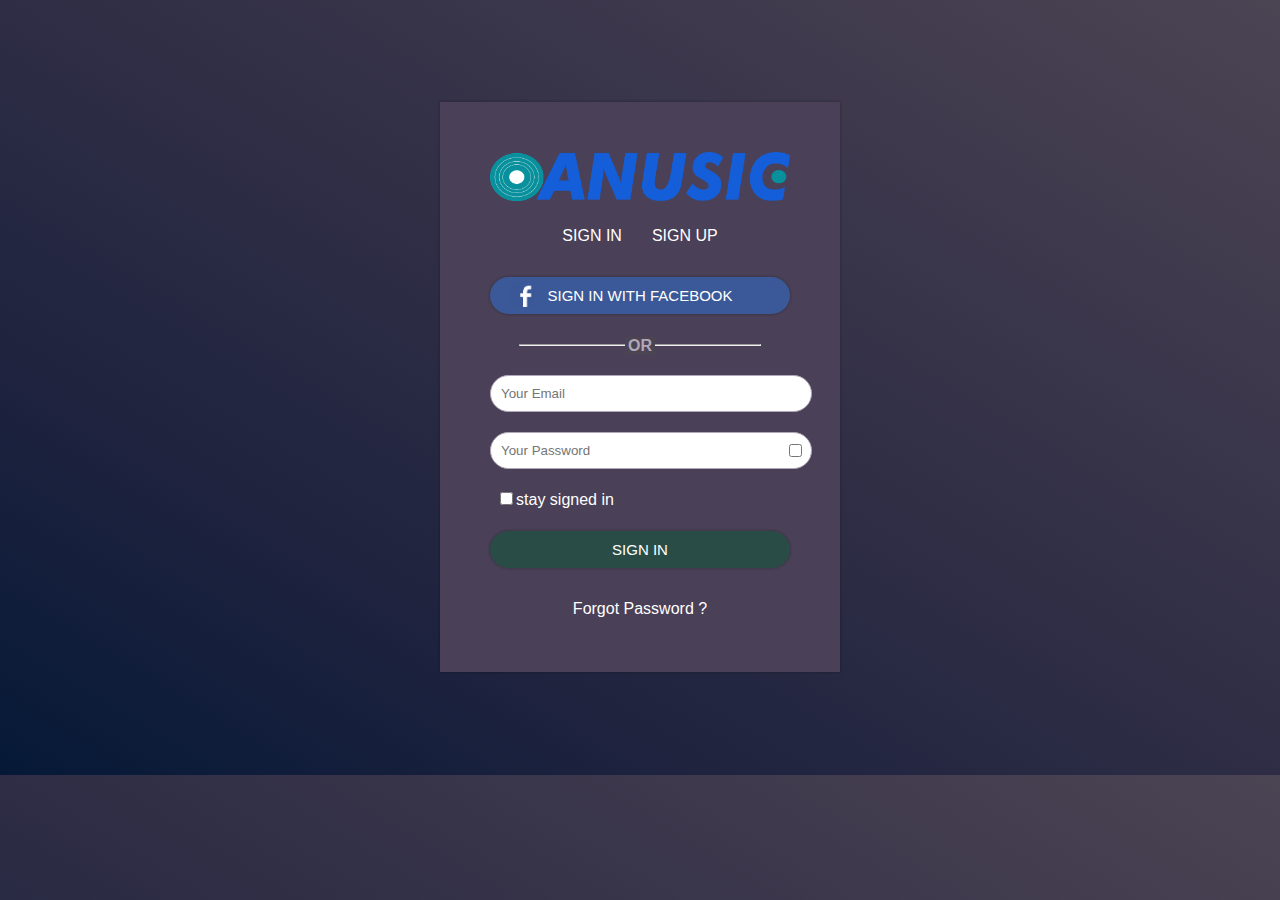
<file: signIn.html>
<!DOCTYPE html>
<!-- saved from url=(0016)chrome://newtab/ -->
<html>
  <head>
    <meta charset="utf-8" />
    <meta name="viewport" content="width=device-width, initial-scale=1.0" />
    <script src="./passHide.js"></script>
    <title>Sign In</title>
    <link href="./style1.css" rel="stylesheet" />
  </head>
  <body>
    <div class="Registration">
      <img src="./Logo/musiclogo.png" class="logo" width="300px" />
      <nav>
        <p>
          <span><a class="Nav" href="./signIn.html" id="space">SIGN IN</a></span
          ><a class="Nav" href="./signUp.html" id="space2">SIGN UP</a>
        </p>
      </nav>
      <button type="button" class="signin-btn">SIGN IN WITH FACEBOOK</button>
      <form action="home.html">
        <hr />
        <p class="or">OR</p>
        <input
          type="email"
          placeholder="Your Email"
          class="input-box"
          required
        />
        <div>
          <input
            type="password"
            placeholder="Your Password"
            class="input-box"
            id="myInput"
            maxlength="10"
            required
          />
          <input class="eye" type="checkbox" onclick="myFunction()" />
        </div>
        <p class="stay">
          <span><input type="checkbox" />stay signed in</span>
        </p>
        <button type="submit" class="signup-btn">SIGN IN</button>
        <p><a class="forpas" href="#">Forgot Password ?</a></p>
      </form>
    </div>
  </body>
</html>
</file>
<file: style1.css>
body {
  background-image: linear-gradient(
    to right top,
    #051937,
    #1d223e,
    #2e2d45,
    #3d384c,
    #4b4453
  );
  margin: 0;
  padding: 0;
  font-family: sans-serif;
}

.Registration {
  background-color: #4a4057;
  /*background-color:  #02373b;*/
  width: 300px;
  box-shadow: 0 0 3px 0 rgba(0, 0, 0, 0.3);
  padding: 50px;
  margin: 8% auto 8% auto;
  text-align: center;
  height: 470px;
}

.Nav,
.forpas,
.stay {
  color: #fff;
  text-decoration: none;
  line-height: 30px;
}

.input-box {
  border-radius: 20px;
  padding: 10px;
  margin: 10px 0;
  width: 100%;
  border: 1px solid #b0a8b9;
  outline: none;
}

button {
  color: #fff;
  width: 100%;
  padding: 10px;
  border-radius: 20px;
  font-size: 15px;
  margin: 10px 0;
  border: none;
  outline: none;
  cursor: pointer;
  box-shadow: 0 0 3px 0 rgba(0, 0, 0, 0.3);
}

.signup-btn {
  background-color: #294d46;
  position: relative;
  bottom: 40px;
}

.signin-btn {
  background-color: #3b5998;
}

.Nav:hover {
  border-bottom: 3px solid #fff;
  transform: scaleX(0);
}

.forpas:hover {
  color: #b0a8b9;
}
.signup-btn:hover {
  opacity: 0.7;
}

.signin-btn:hover {
  opacity: 0.7;
}

#space {
  margin-right: 15px;
}

#space2 {
  margin-left: 15px;
}

.stay {
  position: relative;
  bottom: 30px;
  right: 85px;
}

.signin-btn {
  background-image: url(./Logo/facelogo.png);
  background-repeat: no-repeat;
  background-size: 25px;
  background-position-x: 20px;
  background-position-y: 5px;
}

hr {
  margin-top: 20px;
  width: 80%;
}

.or {
  background: #4b4453;
  width: 30px;
  margin: -17px auto 10px;
  color: #b0a8b9;
  font-weight: bold;
}

.eye {
  position: relative;
  bottom: 38px;
  left: 155px;
}

.forpas {
  position: relative;
  bottom: 40px;
}
</file>
